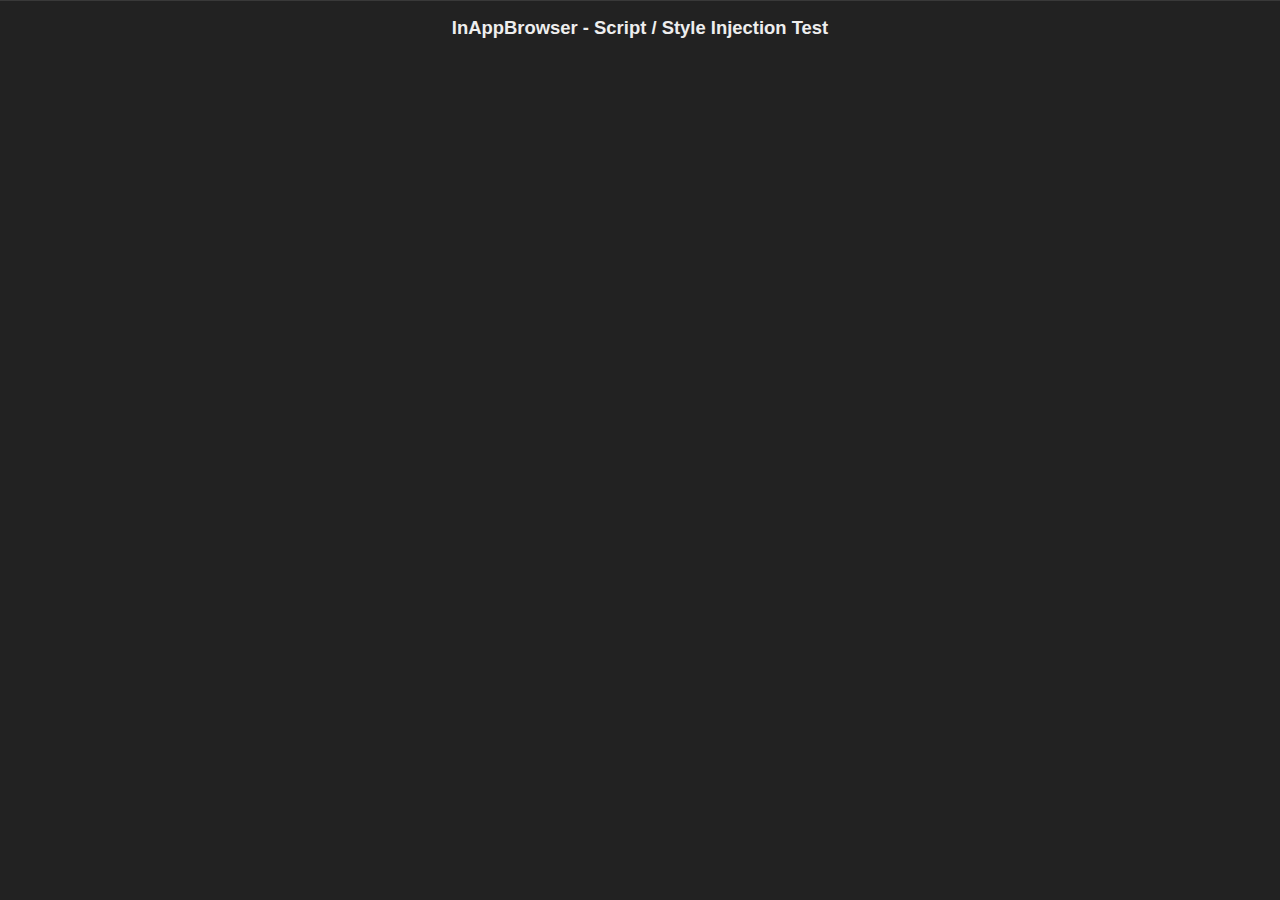
<file: gifme/plugins/org.apache.cordova.inappbrowser/test/inappbrowser/inject.html>
<!DOCTYPE html>
<!--

 Licensed to the Apache Software Foundation (ASF) under one
 or more contributor license agreements.  See the NOTICE file
 distributed with this work for additional information
 regarding copyright ownership.  The ASF licenses this file
 to you under the Apache License, Version 2.0 (the
 "License"); you may not use this file except in compliance
 with the License.  You may obtain a copy of the License at

   http://www.apache.org/licenses/LICENSE-2.0

 Unless required by applicable law or agreed to in writing,
 software distributed under the License is distributed on an
 "AS IS" BASIS, WITHOUT WARRANTIES OR CONDITIONS OF ANY
 KIND, either express or implied.  See the License for the
 specific language governing permissions and limitations
 under the License.

-->


<html>
  <head>
    <meta name="viewport" content="width=device-width,height=device-height,user-scalable=no,maximum-scale=1.0,initial-scale=1.0" />
    <meta http-equiv="Content-type" content="text/html; charset=utf-8"> <!-- ISO-8859-1 -->
    <title>Cordova Mobile Spec</title>
    <link rel="stylesheet" href="../master.css" type="text/css" media="screen" title="no title" charset="utf-8">
  </head>
  <body id="stage" class="theme">
    <h1 id="header">InAppBrowser - Script / Style Injection Test</h1>
    <h2 id="style-update-file" style="display:none">Style updated from file</h2>
    <h2 id="style-update-literal" style="display:none">Style updated from literal</h2>
  </body>
  <script>
      function updateUserAgent() {
          document.getElementById("u-a").textContent = navigator.userAgent;
      }
      updateUserAgent();
      window.setInterval(updateUserAgent, 1500);
  </script>
</html>
</file>
<file: gifme/plugins/org.apache.cordova.inappbrowser/test/master.css>
/*
 *
 * Licensed to the Apache Software Foundation (ASF) under one
 * or more contributor license agreements.  See the NOTICE file
 * distributed with this work for additional information
 * regarding copyright ownership.  The ASF licenses this file
 * to you under the Apache License, Version 2.0 (the
 * "License"); you may not use this file except in compliance
 * with the License.  You may obtain a copy of the License at
 *
 *   http://www.apache.org/licenses/LICENSE-2.0
 *
 * Unless required by applicable law or agreed to in writing,
 * software distributed under the License is distributed on an
 * "AS IS" BASIS, WITHOUT WARRANTIES OR CONDITIONS OF ANY
 * KIND, either express or implied.  See the License for the
 * specific language governing permissions and limitations
 * under the License.
 *
*/

  body {
    background:#222 none repeat scroll 0 0;
    color:#666;
    font-family:Helvetica;
    font-size:72%;
    line-height:1.5em;
    margin:0;
    border-top:1px solid #393939;
  }

  #info{
    background:#ffa;
    border: 1px solid #ffd324;
    -webkit-border-radius: 5px;
    border-radius: 5px;
    clear:both;
    margin:15px 6px 0;
    min-width:295px;
    max-width:97%;
    padding:4px 0px 2px 10px;
    word-wrap:break-word;
    margin-bottom:10px;
    display:inline-block;
    min-height: 160px;
    max-height: 300px;
    overflow: auto;
    -webkit-overflow-scrolling: touch;
  }
  
  #info > h4{
    font-size:.95em;
    margin:5px 0;
  }
 	
  #stage.theme{
    padding-top:3px;
  }

  /* Definition List */
  #stage.theme > dl{
  	padding-top:10px;
  	clear:both;
  	margin:0;
  	list-style-type:none;
  	padding-left:10px;
  	overflow:auto;
  }

  #stage.theme > dl > dt{
  	font-weight:bold;
  	float:left;
  	margin-left:5px;
  }

  #stage.theme > dl > dd{
  	width:45px;
  	float:left;
  	color:#a87;
  	font-weight:bold;
  }

  /* Content Styling */
  #stage.theme > h1, #stage.theme > h2, #stage.theme > p{
    margin:1em 0 .5em 13px;
  }

  #stage.theme > h1{
    color:#eee;
    font-size:1.6em;
    text-align:center;
    margin:0;
    margin-top:15px;
    padding:0;
  }

  #stage.theme > h2{
  	clear:both;
    margin:0;
    padding:3px;
    font-size:1em;
    text-align:center;
  }

  /* Stage Buttons */
  #stage.theme .btn{
  	border: 1px solid #555;
  	-webkit-border-radius: 5px;
  	border-radius: 5px;
  	text-align:center;
  	display:inline-block;
  	background:#444;
  	width:150px;
  	color:#9ab;
  	font-size:1.1em;
  	text-decoration:none;
  	padding:1.2em 0;
  	margin:3px 0px 3px 5px;
  }
  
  #stage.theme .large{
  	width:308px;
  	padding:1.2em 0;
  }
  
  #stage.theme .wide{
    width:100%;
    padding:1.2em 0;
  }
  
  #stage.theme .backBtn{
   border: 1px solid #555;
   -webkit-border-radius: 5px;
   border-radius: 5px;
   text-align:center;
   display:block;
   float:right;
   background:#666;
   width:75px;
   color:#9ab;
   font-size:1.1em;
   text-decoration:none;
   padding:1.2em 0;
   margin:3px 5px 3px 5px;
  }
  
  #stage.theme .input{
   border: 1px solid #555;
   -webkit-border-radius: 5px;
   border-radius: 5px;
   text-align:center;
   display:block;
   float:light;
   background:#888;
   color:#9cd;
   font-size:1.1em;
   text-decoration:none;
   padding:1.2em 0;
   margin:3px 0px 3px 5px;    
 }
  
  #stage.theme .numeric{
   width:100%;
  }
</file>
